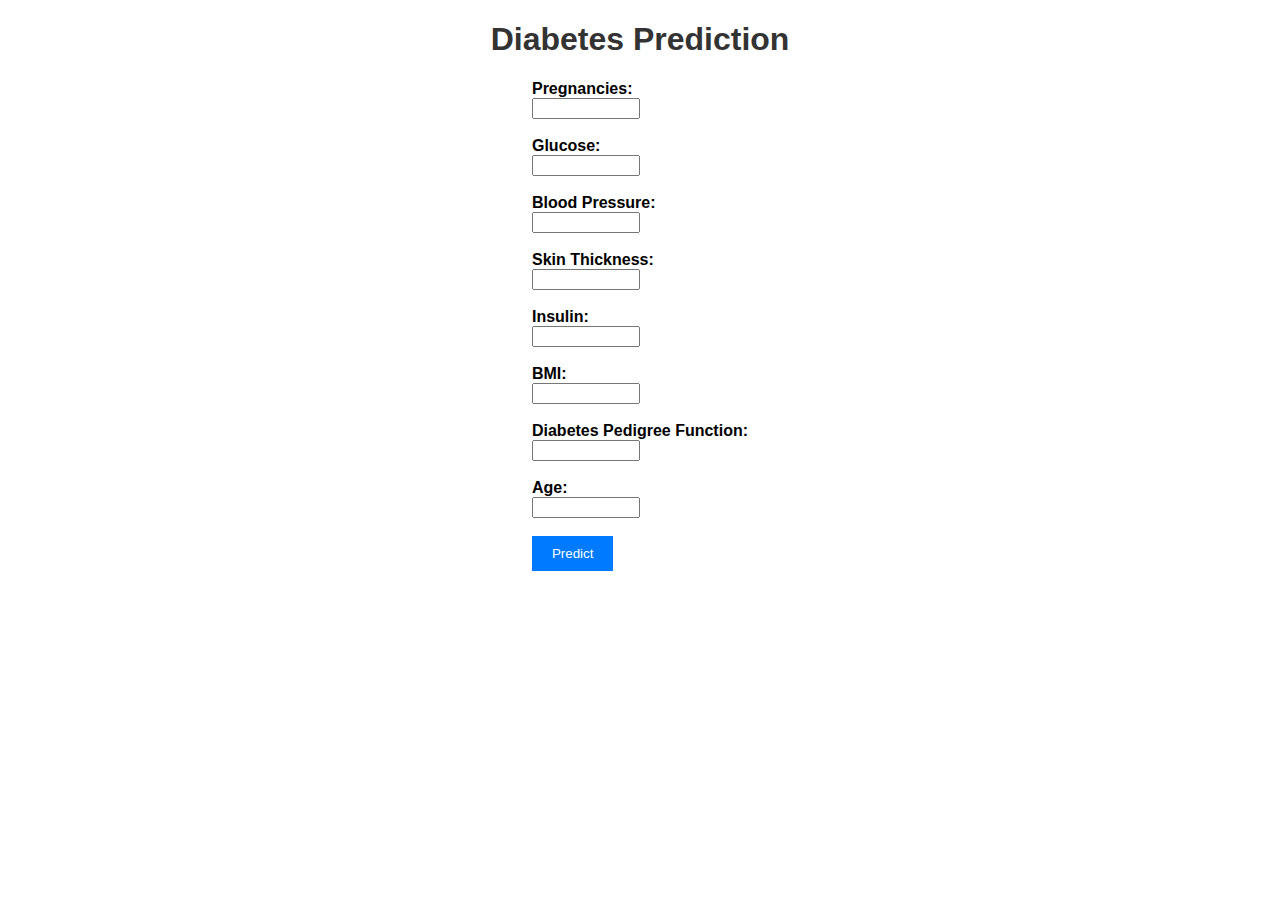
<file: Machine Learning/Logistic_Regression/index.html>
<!DOCTYPE html>
<html lang="en">
<head>
    <meta charset="UTF-8">
    <meta name="viewport" content="width=device-width, initial-scale=1.0">
    <title>Diabetes Prediction</title>
    <link rel="stylesheet" type="text/css" href="styles.css">
</head>
<body>
    <h1>Diabetes Prediction</h1>
    <form id="prediction-form">
        <label for="pregnancies">Pregnancies:</label>
        <input type="number" id="pregnancies" name="pregnancies" required><br><br>

        <label for="glucose">Glucose:</label>
        <input type="number" id="glucose" name="glucose" required><br><br>

        <label for="bloodPressure">Blood Pressure:</label>
        <input type="number" id="bloodPressure" name="bloodPressure" required><br><br>

        <label for="skinThickness">Skin Thickness:</label>
        <input type="number" id="skinThickness" name="skinThickness" required><br><br>

        <label for="insulin">Insulin:</label>
        <input type="number" id="insulin" name="insulin" required><br><br>

        <label for="bmi">BMI:</label>
        <input type="number" id="bmi" name="bmi" required><br><br>

        <label for="diabetesPedigree">Diabetes Pedigree Function:</label>
        <input type="number" id="diabetesPedigree" name="diabetesPedigree" required><br><br>

        <label for="age">Age:</label>
        <input type="number" id="age" name="age" required><br><br>

        <button type="submit">Predict</button>
    </form>
    <div id="result" class="result"></div>
    <script src="script.js"></script>
</body>
</html>
</file>
<file: Machine Learning/Logistic_Regression/styles.css>
body {
    font-family: Arial, sans-serif;
    text-align: center;
    margin: 20px;
}

h1 {
    color: #333;
}

form {
    display: inline-block;
    text-align: left;
}

label {
    font-weight: bold;
    display: block;
}

input[type="number"] {
    width: 100px;
}

button {
    background-color: #007bff;
    color: white;
    border: none;
    padding: 10px 20px;
    cursor: pointer;
}

button:hover {
    background-color: #0056b3;
}

.result {
    margin-top: 20px;
    font-weight: bold;
    font-size: 24px;
}

.green {
    color: green;
}

.red {
    color: red;
}
</file>
